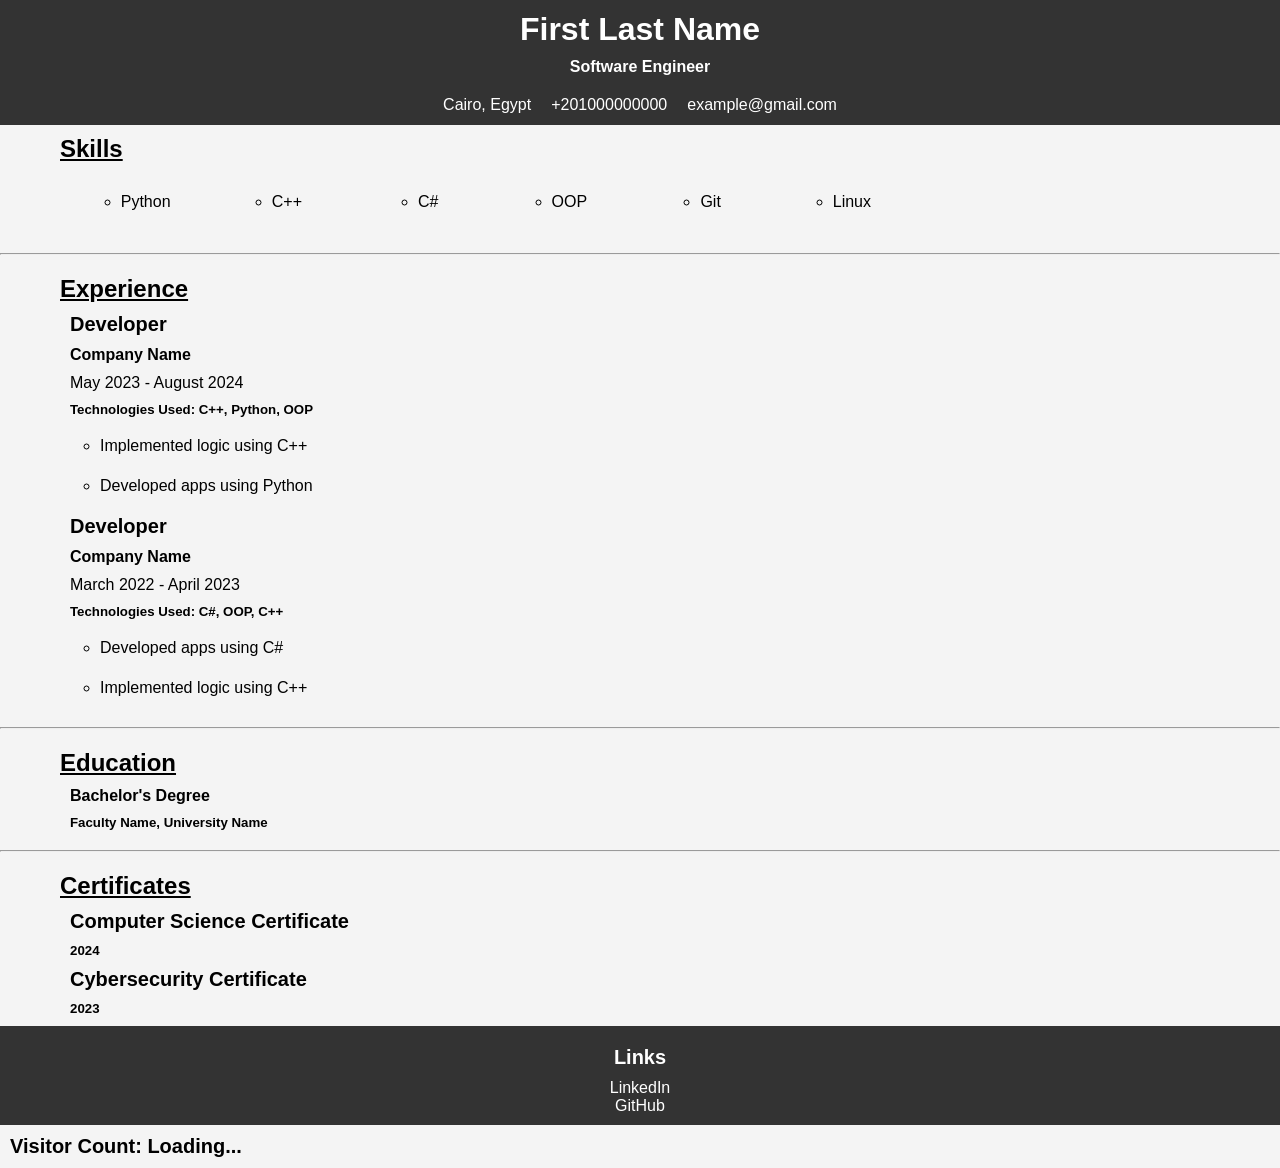
<file: index.html>
<!DOCTYPE html>
<html lang="en">

<head>
    <meta charset="UTF-8">
    <meta name="viewport" content="width=device-width, initial-scale=1.0">
    <link rel="stylesheet" href="styles.css">
    <title>CV</title>
</head>

<body>
    <header>
        <div class="name-container">
            <h1>First Last Name</h1>
            <h4>Software Engineer</h4>
        </div>
        <div class="contact-container">
            <p>Cairo, Egypt</p>
            <p>+201000000000</p>
            <p>example@gmail.com</p>
        </div>
    </header>

    <div class="content-container">
        <div class="container">
            <section id="skills">
                <h2>Skills</h2>
                <ul id="skills-list">
                    <li>Python</li>
                    <li>C++</li>
                    <li>C#</li>
                    <li>OOP</li>
                    <li>Git</li>
                    <li>Linux</li>
                </ul>
            </section>
        </div>

        <hr class="divider">

        <div class="container">
            <section id="experience">
                <h2>Experience</h2>
                <ul id="experience-list">
                    <li>
                        <h3>Developer</h3>
                        <h4>Company Name</h4>
                        <p>May 2023 - August 2024</p>
                        <h5>Technologies Used: C++, Python, OOP</h5>
                        <ul>
                            <li>Implemented logic using C++</li>
                            <li>Developed apps using Python</li>
                        </ul>
                    </li>
                    <li>
                        <h3>Developer</h3>
                        <h4>Company Name</h4>
                        <p>March 2022 - April 2023</p>
                        <h5>Technologies Used: C#, OOP, C++</h5>
                        <ul>
                            <li>Developed apps using C#</li>
                            <li>Implemented logic using C++</li>
                        </ul>
                    </li>
                </ul>
            </section>
        </div>

        <hr class="divider">

        <div class="container">
            <section id="education">
                <h2>Education</h2>
                <ul id="education-list">
                    <li>
                        <h4>Bachelor's Degree</h4>
                        <h5>Faculty Name, University Name</h5>
                    </li>
                </ul>
            </section>
        </div>

        <hr class="divider">

        <div class="container">
            <section id="certificates">
                <h2>Certificates</h2>
                <ul id="certificates-list">
                    <li>
                        <h3>Computer Science Certificate</h3>
                        <h5>2024</h5>
                    </li>
                    <li>
                        <h3>Cybersecurity Certificate</h3>
                        <h5>2023</h5>
                    </li>
                </ul>
            </section>
        </div>
    </div>

    <footer>
        <h3>Links</h3>
        <ul id="links-list">
            <li><a href="https://www.linkedin.com/in/username">LinkedIn</a></li>
            <li><a href="https://www.github.com/username">GitHub</a></li>
        </ul>
    </footer>

    <h3>Visitor Count: <span id="visitorCount">Loading...</span></h3>

    <script>
        async function fetchVisitorCount() {
            console.log("Starting fetch for visitor count...");
            try {
                const response = await fetch('https://z5ih4xazeb.execute-api.eu-north-1.amazonaws.com/prod/visitorcount'); // Replace with your actual API URL
                const rawData = await response.json();
                console.log("Raw API response:", rawData);

                // Parse the JSON string in `body`
                const data = JSON.parse(rawData.body);

                // Display the visitor count if `visitorCount` is present
                if (typeof data.visitorCount === "number") {
                    document.getElementById('visitorCount').textContent = data.visitorCount;
                    console.log("Visitor count updated to:", data.visitorCount);
                } else {
                    console.warn("Unexpected data format:", data);
                }
            } catch (error) {
                console.error('Error fetching visitor count:', error);
            }
        }

        // Run fetchVisitorCount when the page loads
        window.onload = fetchVisitorCount;
    </script>
</body>

</html>
</file>
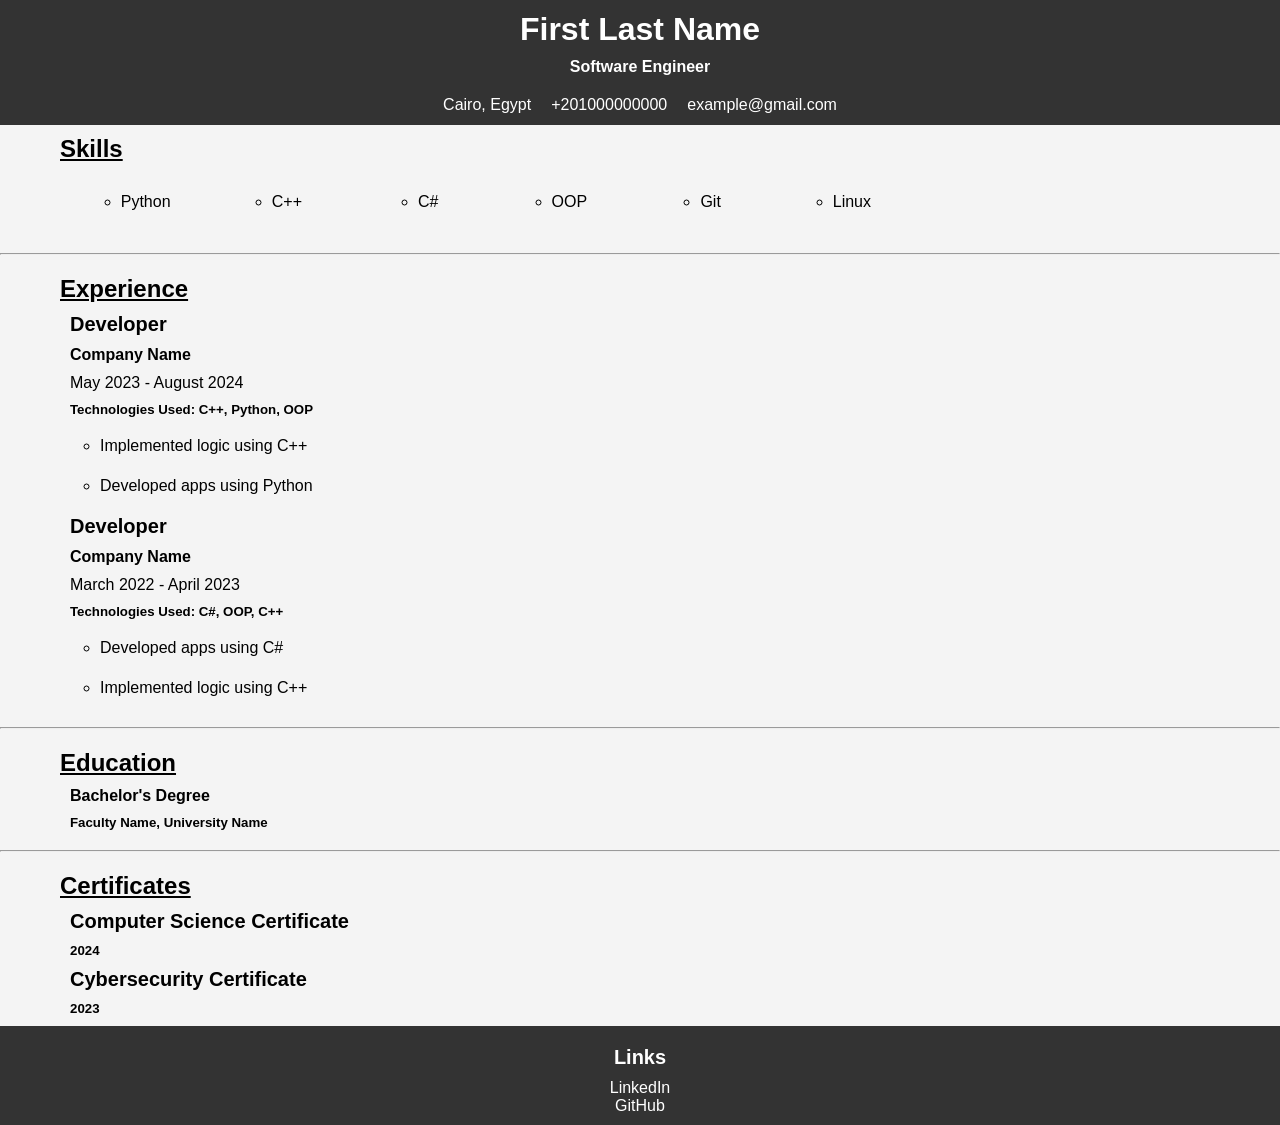
<file: static/index.html>
<!DOCTYPE html>
<html lang="en">
<head>
    <meta charset="UTF-8">
    <meta name="viewport" content="width=device-width, initial-scale=1.0">
    <link rel="stylesheet" href="styles.css">
    <title>CV</title>
</head>
<body>
    <header>
        <div class="name-container">
            <h1>First Last Name</h1>
            <h4>Software Engineer</h4>
        </div>
        <div class="contact-container">
            <p>Cairo, Egypt</p>
            <p>+201000000000</p>
            <p>example@gmail.com</p>
        </div>
    </header>

    <div class="content-container">
        <div class="container">
            <section id="skills">
                <h2>Skills</h2>
                <ul id="skills-list">
                    <li>Python</li>
                    <li>C++</li>
                    <li>C#</li>
                    <li>OOP</li>
                    <li>Git</li>
                    <li>Linux</li>
                </ul>
            </section>
        </div>
    
        <hr class="divider">
    
        <div class="container">
            <section id="experience">
                <h2>Experience</h2>
                <ul id="experience-list">
                    <li>
                        <h3>Developer</h3>
                        <h4>Company Name</h4>
                        <p>May 2023 - August 2024</p>
                        <h5>Technologies Used: C++, Python, OOP</h5>
                        <ul>
                            <li>Implemented logic using C++</li>
                            <li>Developed apps using Python</li>
                        </ul>
                    </li>
                    <li>
                        <h3>Developer</h3>
                        <h4>Company Name</h4>
                        <p>March 2022 - April 2023</p>
                        <h5>Technologies Used: C#, OOP, C++</h5>
                        <ul>
                            <li>Developed apps using C#</li>
                            <li>Implemented logic using C++</li>
                        </ul>
                    </li>
                </ul>
            </section>
        </div>
        
        <hr class="divider">
    
        <div class="container">
            <section id="education">
                <h2>Education</h2>
                <ul id="education-list">
                    <li>
                        <h4>Bachelor's Degree</h4>
                        <h5>Faculty Name, University Name</h5>
                    </li>
                </ul>
            </section>
        </div>
    
        <hr class="divider">
    
        <div class="container">
            <section id="certificates">
                <h2>Certificates</h2>
                <ul id="certificates-list">
                    <li>
                        <h3>Computer Science Certificate</h3>
                        <h5>2024</h5>
                    </li>
                    <li>
                        <h3>Cybersecurity Certificate</h3>
                        <h5>2023</h5>
                    </li>
                </ul>
            </section>
        </div>
    </div>

    <footer>
        <h3>Links</h3>
        <ul id="links-list">
            <li><a href="https://www.linkedin.com/in/username">LinkedIn</a></li>
            <li><a href="https://www.github.com/username">GitHub</a></li>
        </ul>
    </footer>
</body>
</html>
</file>
<file: styles.css>
* {
    margin: 0;
    padding: 0;
    box-sizing: border-box;
}

body {
    font-family:'Gill Sans', 'Gill Sans MT', 'Trebuchet MS', sans-serif;
    background-color: #f4f4f4;
}

header {
    background-color: #333;
    color: #fff;
    padding: 1px 0;
    text-align: center;
    position: sticky;
    top: 0;
}

footer {
    background-color: #333;
    color: #fff;
    padding: 10px 0;
    text-align: center;
    bottom: 0;
    width: 100%;
}

h1, h2, h3, h4, h5, p {
    margin: 10px 10px;
}

hr {
    margin: 20px 0;
}

hr.solid {
    border-top: 3px solid #bbb;
}

h1 {
    font-size: 2rem;
}

h2 {
    font-size: 1.5rem;
}

h3 {
    font-size: 1.25rem;
}

h4 {
    font-size: 1rem;
}

a {
    color: #fff;
    text-decoration: none;
}

a:hover {
    text-decoration: underline;
}

ul {
    list-style-type: none;
}

.contact-container {
    display: flex;
    justify-content: center;
    align-items: center;
}

.container {
    max-width: 1200px;
    margin: 0 auto;
    padding: 0 20px;
}

.container h1, .container h2 {
    margin: 10px 0;
    text-decoration: underline;
}

.container #skills-list {
    display: grid;
    grid-template-columns: repeat(8, 1fr);
    grid-template-rows: repeat(2, auto);
    grid-gap: 2px 10px;
    justify-content: center;
    justify-items: center;
}

.container #skills ul {
    padding: 20px;
}

.container #skills ul li {
    list-style-type: circle;
}

.container #experience-list ul {
    display: grid;
    grid-template-columns: auto;
    grid-gap: 2px 10px;
    justify-content: left;
}

.container #experience-list ul li {
    list-style-type: circle;
    margin: 10px 40px;
}
</file>
<file: static/styles.css>
* {
    margin: 0;
    padding: 0;
    box-sizing: border-box;
}

body {
    font-family:'Gill Sans', 'Gill Sans MT', 'Trebuchet MS', sans-serif;
    background-color: #f4f4f4;
}

header {
    background-color: #333;
    color: #fff;
    padding: 1px 0;
    text-align: center;
    position: sticky;
    top: 0;
}

footer {
    background-color: #333;
    color: #fff;
    padding: 10px 0;
    text-align: center;
    bottom: 0;
    width: 100%;
}

h1, h2, h3, h4, h5, p {
    margin: 10px 10px;
}

hr {
    margin: 20px 0;
}

hr.solid {
    border-top: 3px solid #bbb;
}

h1 {
    font-size: 2rem;
}

h2 {
    font-size: 1.5rem;
}

h3 {
    font-size: 1.25rem;
}

h4 {
    font-size: 1rem;
}

a {
    color: #fff;
    text-decoration: none;
}

a:hover {
    text-decoration: underline;
}

ul {
    list-style-type: none;
}

.contact-container {
    display: flex;
    justify-content: center;
    align-items: center;
}

.container {
    max-width: 1200px;
    margin: 0 auto;
    padding: 0 20px;
}

.container h1, .container h2 {
    margin: 10px 0;
    text-decoration: underline;
}

.container #skills-list {
    display: grid;
    grid-template-columns: repeat(8, 1fr);
    grid-template-rows: repeat(2, auto);
    grid-gap: 2px 10px;
    justify-content: center;
    justify-items: center;
}

.container #skills ul {
    padding: 20px;
}

.container #skills ul li {
    list-style-type: circle;
}

.container #experience-list ul {
    display: grid;
    grid-template-columns: auto;
    grid-gap: 2px 10px;
    justify-content: left;
}

.container #experience-list ul li {
    list-style-type: circle;
    margin: 10px 40px;
}
</file>
